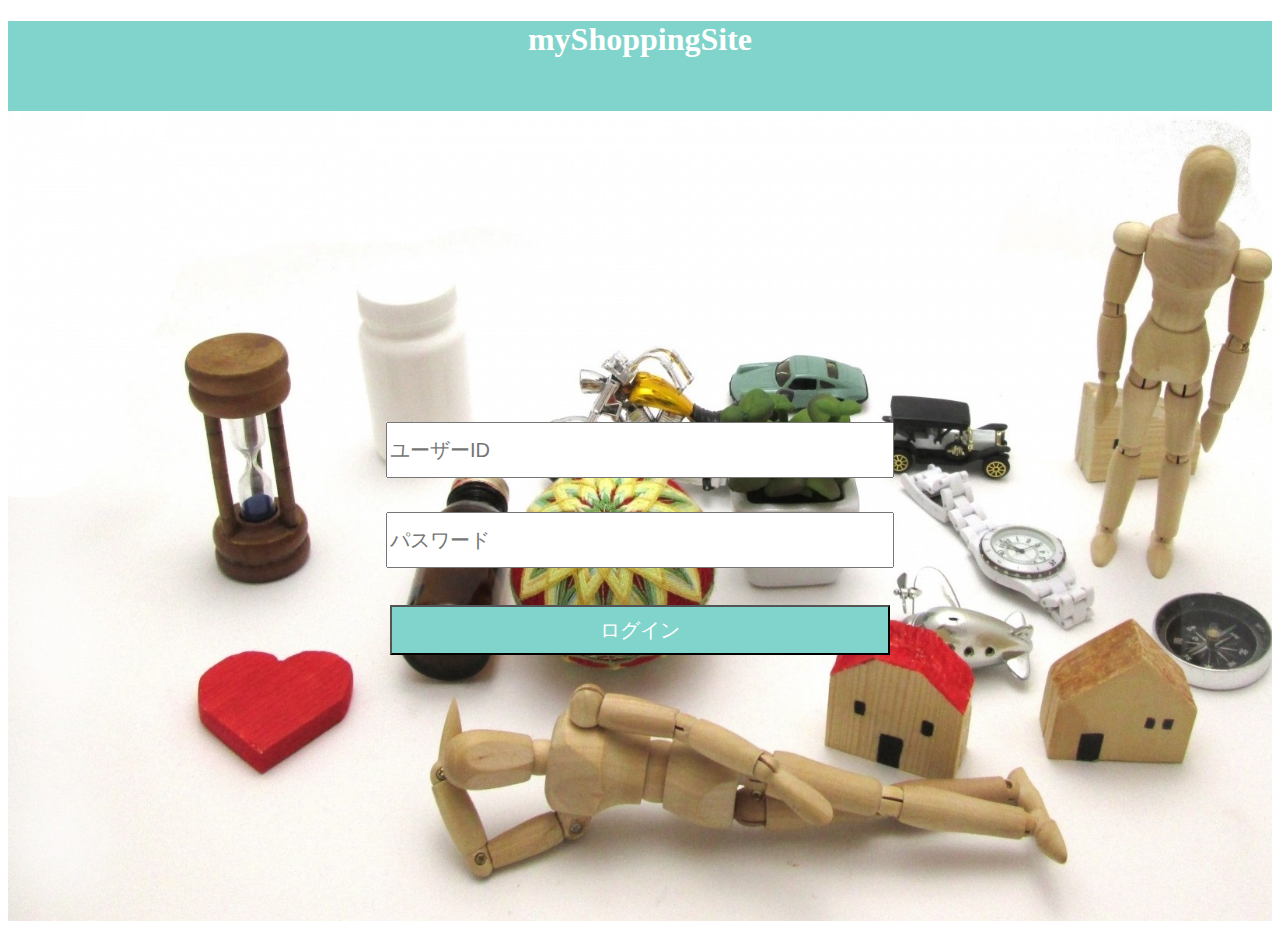
<file: src/src/drill/step01/WebContent/index.html>
<!DOCTYPE html>
<html>
<head>
<meta charset="UTF-8">
<title>myShoppingSite</title>
<link rel="stylesheet" href="./index.css" type="text/css">
<!-- JavaScriptの読み込み -->
<script type="text/javascript" src="jquery-1.10.2.js"></script>
<script type="text/javascript" src="index.js"></script>
</head>
<body>
	<!--  header -->
	<div class="header">
		<h1>myShoppingSite</h1>
	</div>
	<!--  メインコンテンツ -->
	<div class="content">
			<input type="text"  placeholder="ユーザーID" id="js-login-id" class="login-id"></input>
			<input type="text"  placeholder="パスワード" id="js-login-pass" class="login-pass"></input>
		<button id="js-login-button" class="login-button">ログイン</button>
	</div>
</body>
</html>
</file>
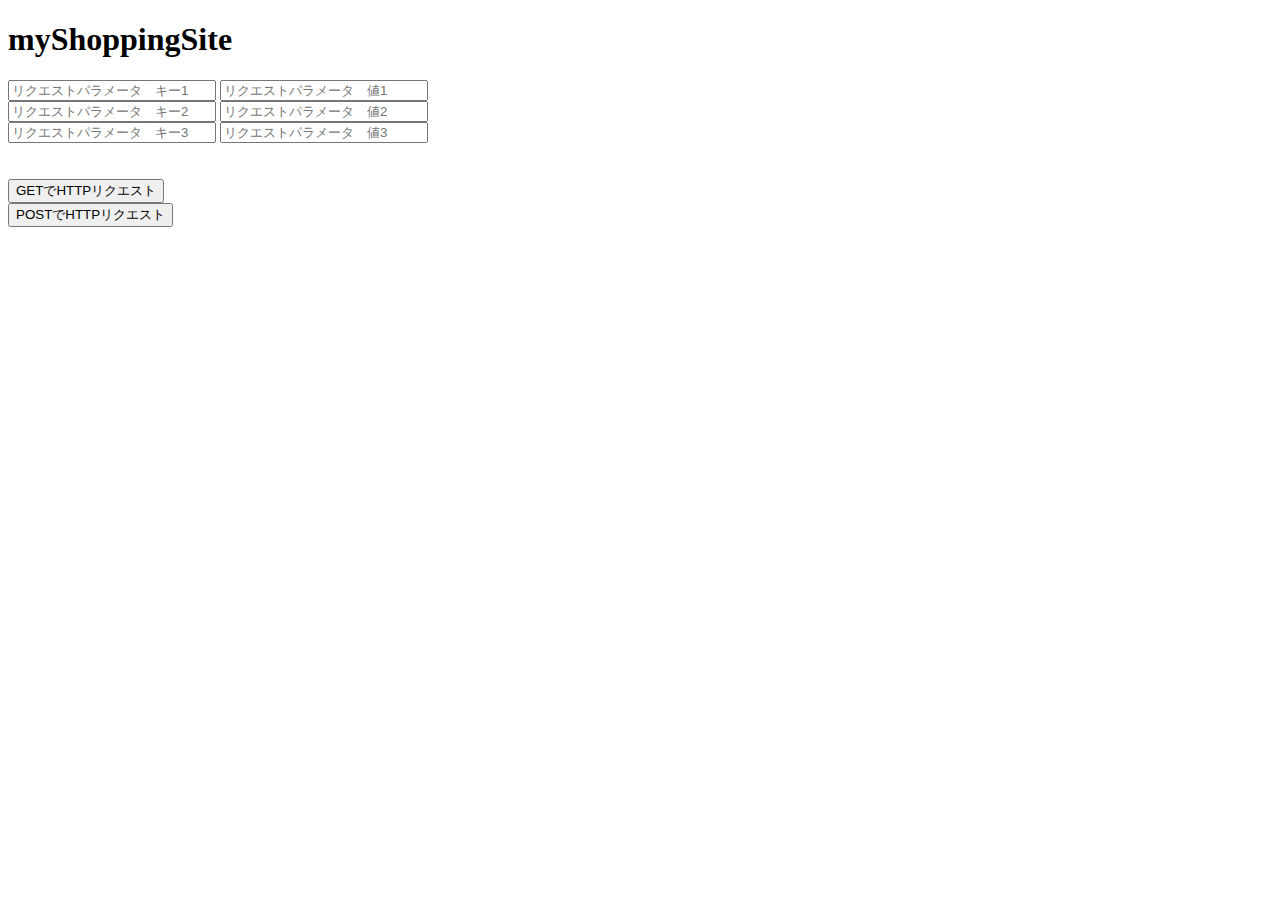
<file: src/src/drill/step01/WebContent/getPost.html>
<!DOCTYPE html>
<html>
<head>
<meta charset="UTF-8">
<title>myShoppingSite</title>
<!-- JavaScriptの読み込み -->
<script type="text/javascript" src="jquery-1.10.2.js"></script>
<script type="text/javascript" src="getPost.js"></script>
</head>
<body>
	<!--  header -->
	<div class="header">
		<h1>myShoppingSite</h1>
	</div>
	<!--  メインコンテンツ -->
	<div class="content">
		<input type="text" placeholder="リクエストパラメータ　キー1" id="js-key1" style="width:200px"></input>
		<input type="text" placeholder="リクエストパラメータ　値1" id="js-value1" style="width:200px"></input>
		<br> <input type="text" placeholder="リクエストパラメータ　キー2" id="js-key2" style="width:200px"></input>
		<input type="text" placeholder="リクエストパラメータ　値2" id="js-value2" style="width:200px"></input>
		<br> <input type="text" placeholder="リクエストパラメータ　キー3" id="js-key3" style="width:200px"></input>
		<input type="text" placeholder="リクエストパラメータ　値3" id="js-value3" style="width:200px"></input>
		<br> <br> <br>
		<button id="js-get-button">GETでHTTPリクエスト</button>
		<br>
		<button id="js-post-button">POSTでHTTPリクエスト</button>
	</div>
</body>
</html>
</file>
<file: src/src/drill/step01/WebContent/index.css>
@CHARSET "UTF-8";
/* ヘッダー */
.header {
	background-color: #81d4cb;
	color: white;
	text-align: center;
	width: 100%;
	height: 10vh;
}

/* メインコンテンツ */
.content {
	width: 100%;
	height:90vh;
	background-image:url("./images/top.jpg");
	background-size:cover;
	background-repeat: no-repeat;
}

/* 画像のサイズを指定 */
.top-image{
	width:100%;
	height:auto;
}

/** インプットフォーム **/
.login-id{
	width:500px;
	height:50px;
	font-size:20px;
	position: absolute;
	top: 50%;
	left: 50%;
	-webkit-transform: translateY(-50%) translateX(-50%);
	transform: translateY(-50%) translateX(-50%);
}
.login-pass{
	width:500px;
	height:50px;
	font-size:20px;
	position: absolute;
	top: 60%;
	left: 50%;
	-webkit-transform: translateY(-50%) translateX(-50%);
	transform: translateY(-50%) translateX(-50%);
}
.login-button{
	width:500px;
	height:50px;
	font-size:20px;
	background-color:#81d4cb;
	color:white;
	position: absolute;
	top: 70%;
	left: 50%;
	-webkit-transform: translateY(-50%) translateX(-50%);
	transform: translateY(-50%) translateX(-50%);
}
</file>
